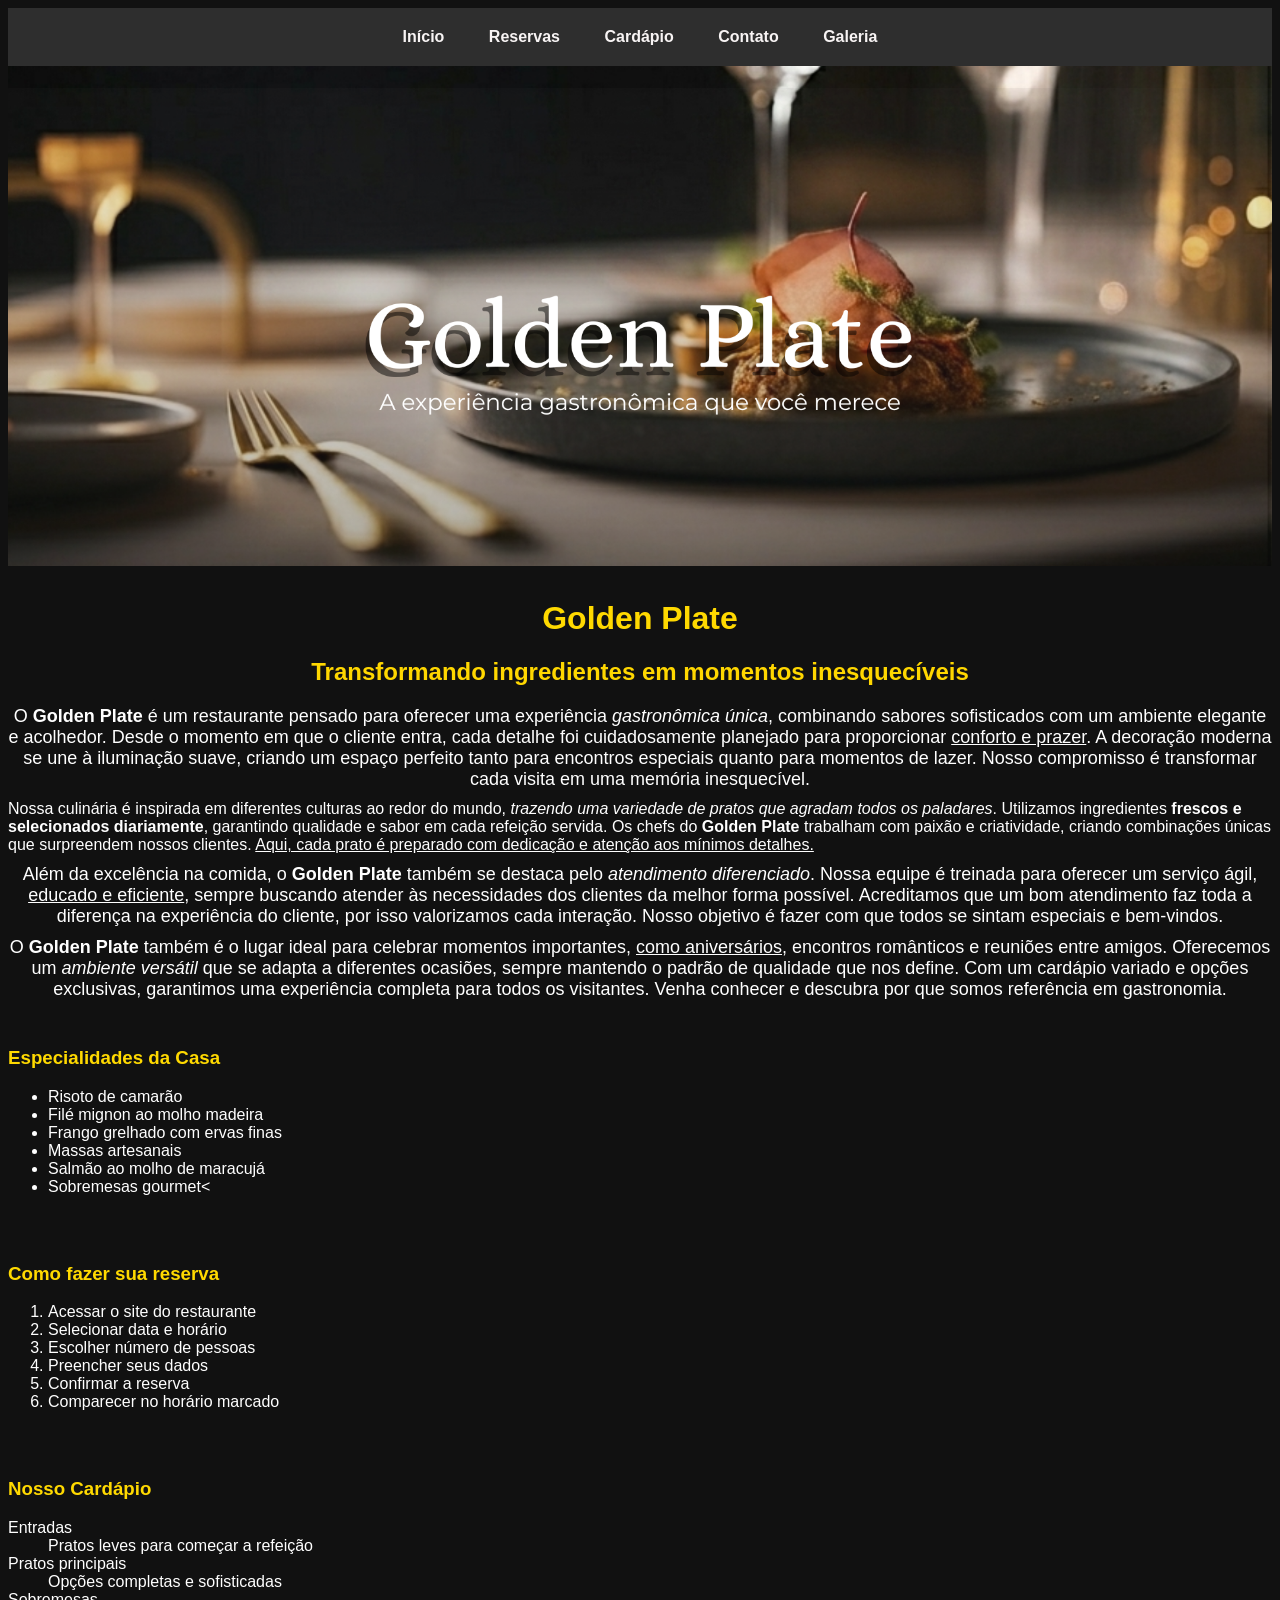
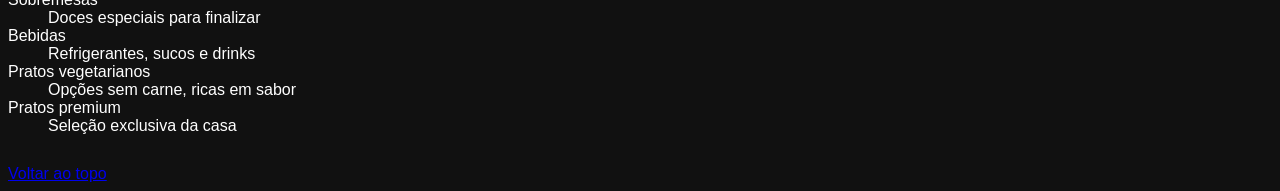
<file: GoldenPlate/index.html>
<!DOCTYPE html>
<html lang="en">
<head>
    <meta charset="UTF-8">
    <meta name="viewport" content="width=device-width, initial-scale=1.0">
    <title>Golden Plate</title>
    <link rel="stylesheet" href="style.css">
    <link rel="icon" href="Imagens/icon.png">
</head>
<body>
    <!--------------------------------------------------------------Cabeçalho------------------------------------------------------------------------------->
    <header>
        <nav>
            <a href="index.html">Início</a>
            <a href="reservas.html">Reservas</a>
            <a href="cardapio.html">Cardápio</a>
            <a href="contato.html">Contato</a>
            <a href="galeria.html">Galeria</a>
        </nav>
            <img src="Imagens/GoldenPlate.png" alt="Restaurante Golden Plate" class="banner">

    </header>
    <!--------------------------------------------------------------Cabeçalho------------------------------------------------------------------------------->

    <h1 id="topo">Golden Plate</h1>
    <h2>Transformando ingredientes em momentos inesquecíveis</h2>
    <p>O <strong>Golden Plate</strong> é um restaurante pensado para oferecer uma experiência <i>gastronômica única</i>, combinando sabores sofisticados com um ambiente elegante e acolhedor. Desde o momento em que o cliente entra, cada detalhe foi cuidadosamente planejado para proporcionar <u>conforto e prazer</u>. A decoração moderna se une à iluminação suave, criando um espaço perfeito tanto para encontros especiais quanto para momentos de lazer. Nosso compromisso é transformar cada visita em uma memória inesquecível.</p>
    Nossa culinária é inspirada em diferentes culturas ao redor do mundo, <i>trazendo uma variedade de pratos que agradam todos os paladares</i>. Utilizamos ingredientes <strong>frescos e selecionados diariamente</strong>, garantindo qualidade e sabor em cada refeição servida. Os chefs do <strong>Golden Plate</strong> trabalham com paixão e criatividade, criando combinações únicas que surpreendem nossos clientes. <u>Aqui, cada prato é preparado com dedicação e atenção aos mínimos detalhes.</u>
    <p>Além da excelência na comida, o <strong>Golden Plate</strong> também se destaca pelo <i>atendimento diferenciado</i>. Nossa equipe é treinada para oferecer um serviço ágil, <u>educado e eficiente</u>, sempre buscando atender às necessidades dos clientes da melhor forma possível. Acreditamos que um bom atendimento faz toda a diferença na experiência do cliente, por isso valorizamos cada interação. Nosso objetivo é fazer com que todos se sintam especiais e bem-vindos.</p>
    <p>O <strong> Golden Plate</strong> também é o lugar ideal para celebrar momentos importantes, <u>como aniversários</u>, encontros românticos e reuniões entre amigos. Oferecemos um <i>ambiente versátil</i> que se adapta a diferentes ocasiões, sempre mantendo o padrão de qualidade que nos define. Com um cardápio variado e opções exclusivas, garantimos uma experiência completa para todos os visitantes. Venha conhecer e descubra por que somos referência em gastronomia.</p>
    <br>
   <!---------------------------------------------------------------------------------------------------------------------------------------------> 
    <h3>Especialidades da Casa</h3>
    <ul>
        <li>Risoto de camarão</li>
        <li>Filé mignon ao molho madeira</li>
        <li>Frango grelhado com ervas finas</li>
        <li>Massas artesanais</li>
        <li>Salmão ao molho de maracujá</li>
        <li>Sobremesas gourmet<</li>
    </ul>
    <!--------------------------------------------------------------------------------------------------------------------------------------------->
    <br>
    <!--------------------------------------------------------------------------------------------------------------------------------------------->
    <h3>Como fazer sua reserva</h3>
    <ol>
    <li>Acessar o site do restaurante</li>
    <li>Selecionar data e horário</li>
    <li>Escolher número de pessoas</li>
    <li>Preencher seus dados</li>
    <li>Confirmar a reserva</li>
    <li>Comparecer no horário marcado</li>
    </ol>
    <!--------------------------------------------------------------------------------------------------------------------------------------------->
    <br>
    <!--------------------------------------------------------------------------------------------------------------------------------------------->
    <h3>Nosso Cardápio</h3>
    <dl>
    <dt>Entradas</dt>
    <dd>Pratos leves para começar a refeição</dd>

    <dt>Pratos principais</dt>
    <dd>Opções completas e sofisticadas</dd>

    <dt>Sobremesas</dt>
    <dd>Doces especiais para finalizar</dd>

    <dt>Bebidas</dt>
    <dd>Refrigerantes, sucos e drinks</dd>

    <dt>Pratos vegetarianos</dt>
    <dd>Opções sem carne, ricas em sabor</dd>

    <dt>Pratos premium</dt>
    <dd>Seleção exclusiva da casa</dd>
    </dl>
    <a href="#topo">Voltar ao topo</a>
</body>
</html>
</file>
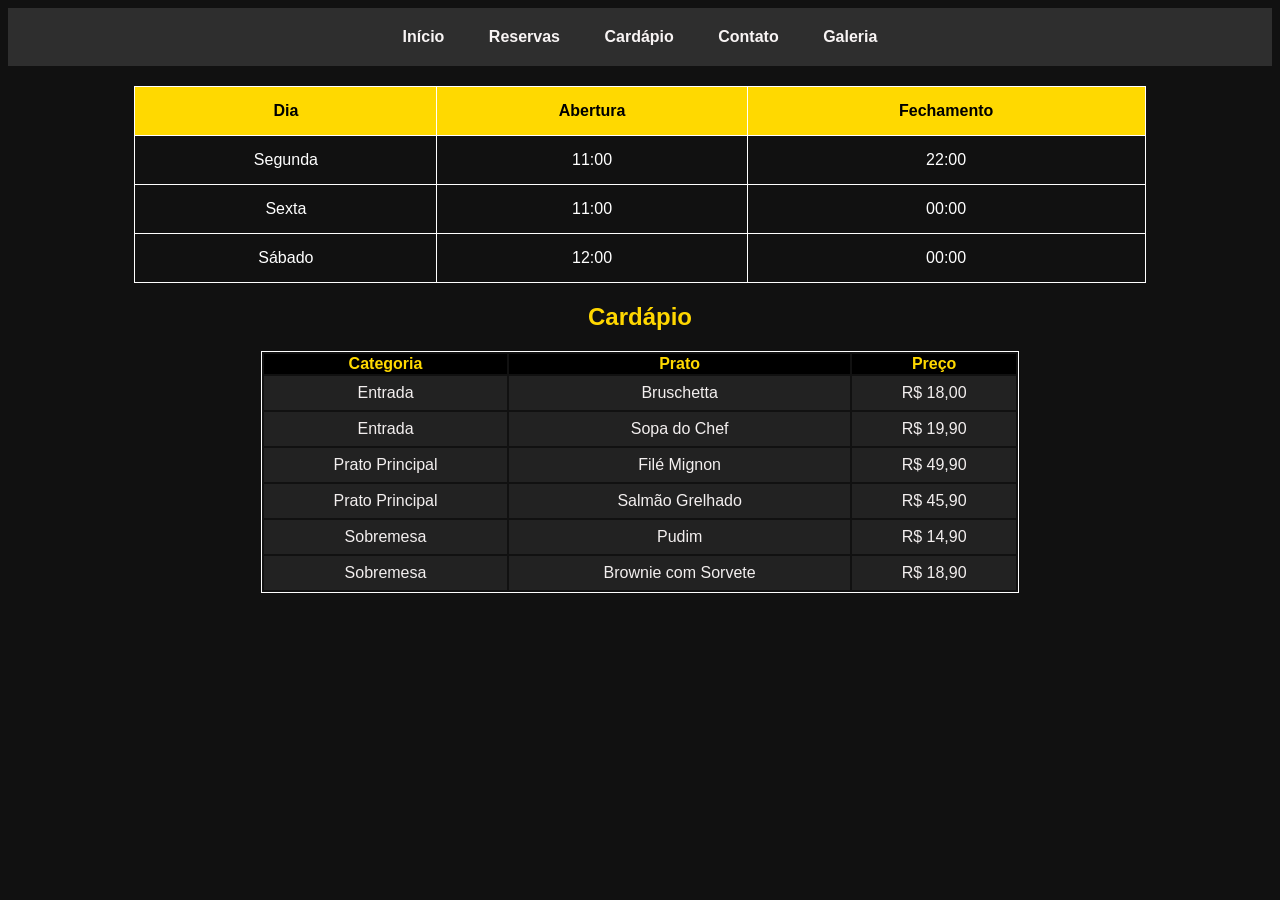
<file: GoldenPlate/cardapio.html>
<!DOCTYPE html>
<html lang="en">
<head>
    <meta charset="UTF-8">
    <meta name="viewport" content="width=device-width, initial-scale=1.0">
    <title>Cardápio | Golden Plate</title>
    <link rel="stylesheet" href="style.css">
    <link rel="icon" href="Imagens/icon.png">

</head>
<body>
        <header>
        <nav>
            <a href="index.html">Início</a>
            <a href="reservas.html">Reservas</a>
            <a href="cardapio.html">Cardápio</a>
            <a href="contato.html">Contato</a>
            <a href="galeria.html">Galeria</a>
        </nav>
    </header>
    <table class="tabela1">
    <tr>
    <th>Dia</th>
    <th>Abertura</th>
    <th>Fechamento</th>
    </tr>
    <tr>
    <td>Segunda</td>
    <td>11:00</td>
    <td>22:00</td>
    </tr>
    <tr>
    <td>Sexta</td>
    <td>11:00</td>
    <td>00:00</td>
    </tr>
    <tr>
    <td>Sábado</td>
    <td>12:00</td>
    <td>00:00</td>
    </tr>
    </table>
<h2>Cardápio</h2>
<table class="tabela-cardapio">
  <tr>
    <th>Categoria</th> 
    <th>Prato</th> <!-- Nome -->
    <th>Preço</th> <!-- Valor -->
  </tr>
  <tr>
    <td>Entrada</td>
    <td>Bruschetta</td>
    <td>R$ 18,00</td>
  </tr>
  <tr>
    <td>Entrada</td>
    <td>Sopa do Chef</td>
    <td>R$ 19,90</td>
  </tr>
  <tr>
    <td>Prato Principal</td>
    <td>Filé Mignon</td>
    <td>R$ 49,90</td>
  </tr>
  <tr>
    <td>Prato Principal</td>
    <td>Salmão Grelhado</td>
    <td>R$ 45,90</td>
  </tr>
  <tr>
    <td>Sobremesa</td>
    <td>Pudim</td>
    <td>R$ 14,90</td>
  </tr>
  <tr>
    <td>Sobremesa</td>
    <td>Brownie com Sorvete</td>
    <td>R$ 18,90</td>
  </tr>

</table>
</table>
</body>
</html>
</file>
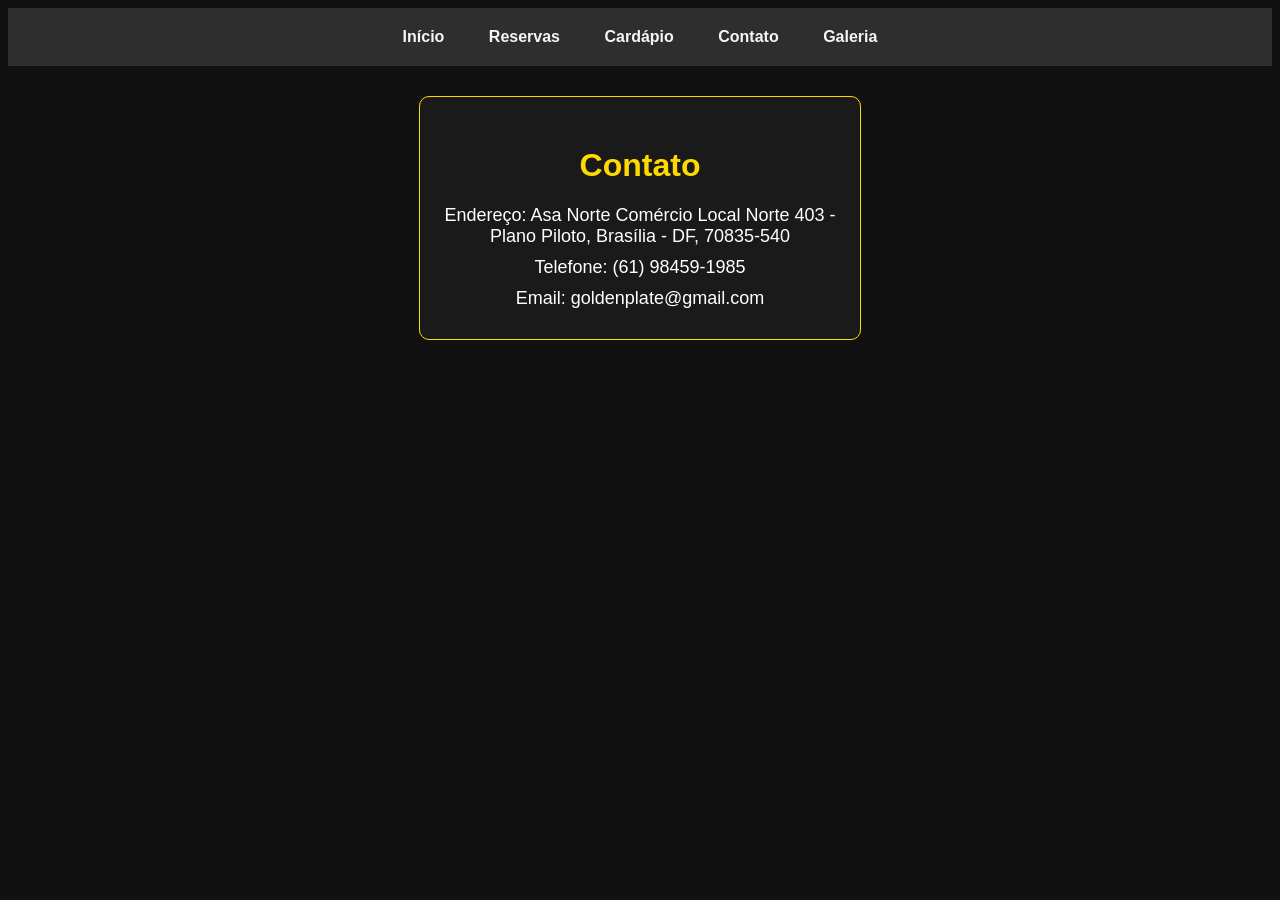
<file: GoldenPlate/contato.html>
<!DOCTYPE html>
<html lang="en">
<head>
    <meta charset="UTF-8">
    <meta name="viewport" content="width=device-width, initial-scale=1.0">
    <title>Fale Conosco | Golden Plate</title>
    <link rel="stylesheet" href="style.css">
    <link rel="icon" href="Imagens/icon.png">

</head>
<body>
    <header>
        <nav>
            <a href="index.html">Início</a>
            <a href="reservas.html">Reservas</a>
            <a href="cardapio.html">Cardápio</a>
            <a href="contato.html">Contato</a>
            <a href="galeria.html">Galeria</a>
        </nav>
    </header>
<div class="contato">
  <h1>Contato</h1>
  <p>Endereço: Asa Norte Comércio Local Norte 403 - Plano Piloto, Brasília - DF, 70835-540</p>
  <p>Telefone: (61) 98459-1985</p>
  <p>Email: goldenplate@gmail.com</p>
</div>
</body>
</html>
</file>
<file: GoldenPlate/style.css>
ul, ol, dl {
  margin-bottom: 30px;
}
nav {
  background-color: rgb(46, 46, 46);
  color: rgb(253, 253, 253);
  padding: 20px;
  text-align: center;
}
nav a {
    color: rgb(248, 244, 244);
    margin: 0 20px;
    text-decoration: none;
    font-weight: bold;
}
nav a:hover {
  color: rgb(255, 217, 0);
}
.banner {
  width: 100%;
  height: 500px;
  object-fit: cover;
}
body {
    background: rgb(31, 30, 30);
    color: rgb(255, 255, 255);
    font-family: Arial, Helvetica, sans-serif;
}
h1 {
    color: rgb(255, 215, 0);
    text-align: center;
}
h2 {
  color: rgb(255, 215, 0);
  text-align: center;
}
h3 {
    color: rgb(255, 217, 0);
}
.galeria img {
  width: 100%;
  max-width: 800px;
  height: 400px;
  object-fit: cover;
  display: block;
  margin: 20px auto;
  border-radius: 10px;
}
.tabela1 {
  width: 80%;
  margin: 20px auto;
  border-collapse: collapse; 
}
.tabela1 th {
  background-color: rgb(255, 217, 0); 
  color: rgb(0, 0, 0);
}
.tabela1 td, .tabela1 th {
  border: 1px solid #ffffff;
  padding: 15px;
  text-align: center; 
}
/* TABELA SIMPLES */
.tabela-cardapio {
  width: 60%;
  margin: 20px auto;
  border: 1px solid rgb(255, 255, 255);
}

.tabela-cardapio th {
  background-color: rgb(0, 0, 0);
  color: rgb(255, 217, 0);
}

.tabela-cardapio td {
  background-color: #222;
  color: rgb(243, 239, 239);
  text-align: center;
  padding: 8px;
}
video {
  width: 100%;
  max-width: 800px; 
  height: 400px;   
  object-fit: cover;
  display: block;
  margin: 20px auto;
  border-radius: 10px;
}
.midia {
  width: 100%;
  max-width: 800px;
  margin: 20px auto;
  display: block;
}
audio {
  display: block;
  margin: 20px auto;
}
form {
  width: 300px;       
  margin: 20px auto;  
}


/* Contato */
body {
  background-color: #111;
  font-family: Arial, sans-serif;
}

h1 {
  text-align: center;
  color: rgb(255, 217, 0);
  margin-top: 30px;
}

p {
  color: rgb(255, 255, 255);
  text-align: center;
  font-size: 18px;
  margin: 10px 0;
}
.contato {
  border: 1px solid rgb(255, 217, 0);
  width: 400px;
  margin: 30px auto;
  padding: 20px;
  border-radius: 10px;
  background-color: #1a1a1a;
}
</file>
